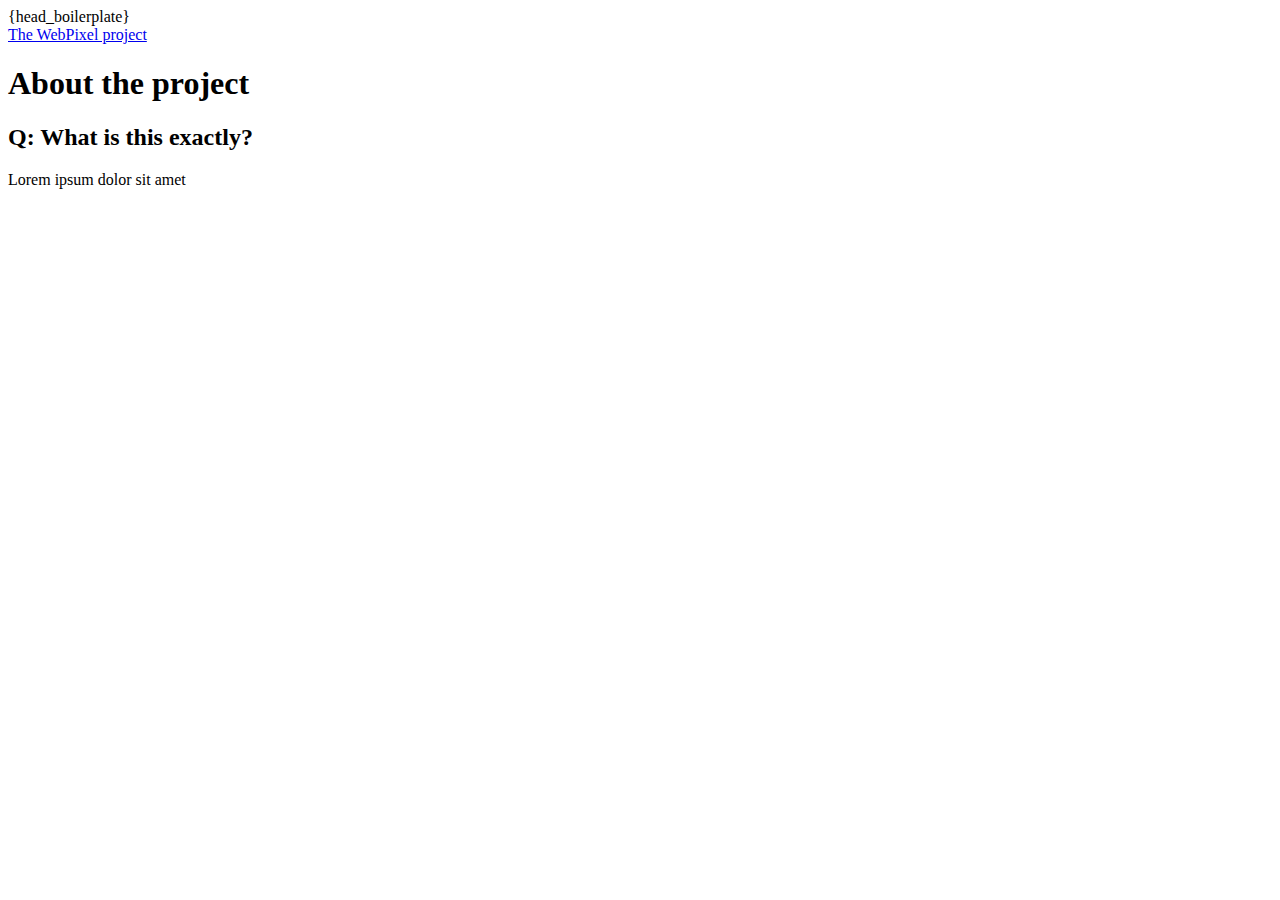
<file: views/index.html>
<!DOCTYPE html>
<html lang="en">
<head>
    {head_boilerplate}
    <title>webpixel</title>
</head>
<body>
    <header>
        <nav>
            <a href="./">The WebPixel project</a>
        </nav>

    </header>
    <main>
        <h1>
            About the project
        </h1>

        <article>
            <h2>Q: What is this exactly?</h2>
            <p>
                Lorem ipsum dolor sit amet
            </p>
        </article>

    </main>
    <footer>

    </footer>
</body>
</html>
</file>
